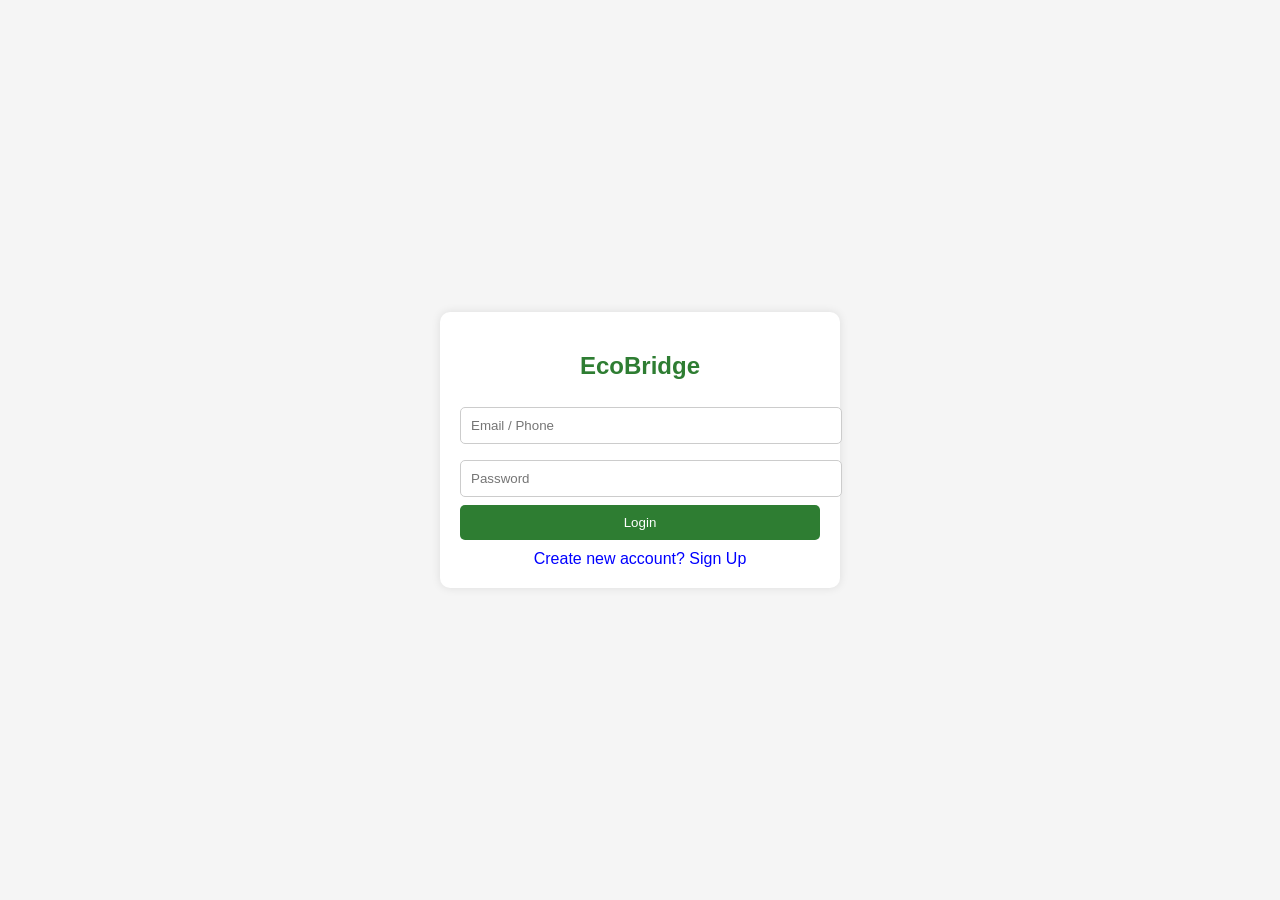
<file: Playground/backend/EcoBridge 2/index.html>
<!DOCTYPE html>
<html lang="en">
<head>
<meta charset="UTF-8">
<title>EcoBridge</title>

<style>

body{
font-family: Arial;
background:#f5f5f5;
margin:0;
display:flex;
justify-content:center;
align-items:center;
height:100vh;
}

/* LOGIN + SIGNUP */

.container{
width:360px;
background:white;
padding:20px;
border-radius:10px;
box-shadow:0 0 10px rgba(0,0,0,0.1);
}

h2{
text-align:center;
color:#2e7d32;
}

input{
width:100%;
padding:10px;
margin:8px 0;
border:1px solid #ccc;
border-radius:5px;
}

button{
width:100%;
padding:10px;
background:#2e7d32;
color:white;
border:none;
border-radius:5px;
cursor:pointer;
}

.link{
text-align:center;
margin-top:10px;
color:blue;
cursor:pointer;
}

.loader{
border:3px solid #f3f3f3;
border-top:3px solid white;
border-radius:50%;
width:16px;
height:16px;
animation:spin 1s linear infinite;
display:inline-block;
}

@keyframes spin{
0%{transform:rotate(0deg);}
100%{transform:rotate(360deg);}
}

/* HOME PAGE */

#homePage{
display:none;
height:100vh;
width:100%;
background:#f5f5f5;
overflow-y:auto;
}

.header{
background:#2e7d32;
color:white;
padding:15px;
text-align:center;
font-size:20px;
}

.section{
background:white;
margin:12px;
padding:15px;
border-radius:10px;
}

/* SEARCH BAR */

.searchContainer{
position:relative;
}

.searchContainer input{
width:100%;
padding:12px;
padding-right:35px;
border-radius:25px;
border:1px solid #ccc;
}

.micIcon{
position:absolute;
right:10px;
top:50%;
transform:translateY(-50%);
width:18px;
height:18px;
cursor:pointer;
}

/* CROP CARDS */

.cropContainer{
display:flex;
gap:10px;
overflow-x:auto;
padding-bottom:5px;
}

.cropCard{
min-width:120px;
background:white;
border-radius:10px;
box-shadow:0 3px 8px rgba(0,0,0,0.15);
text-align:center;
padding:10px;
transition:transform 0.2s ease, box-shadow 0.2s ease;
cursor:pointer;
}

.cropCard img{
width:100%;
height:80px;
border-radius:8px;
object-fit:cover;
}

.cropCard:hover{
transform:translateY(-5px);
box-shadow:0 6px 14px rgba(0,0,0,0.25);
}

/* BOTTOM NAV */

.bottomNav{
position:fixed;
bottom:0;
width:100%;
background:white;
display:flex;
justify-content:space-around;
padding:10px 0;
border-top:1px solid #ccc;
}

.navItem{
width:33%;
display:flex;
justify-content:center;
align-items:center;
border-right:1px solid #eee;
}

.navItem:last-child{
border-right:none;
}

.navItem img{
width:24px;
height:24px;
cursor:pointer;
}

</style>
</head>

<body>

<!-- LOGIN PAGE -->

<div class="container" id="loginPage">

<h2>EcoBridge</h2>

<input placeholder="Email / Phone">
<input type="password" placeholder="Password">

<button onclick="login(this)">Login</button>

<div class="link" onclick="showSignup()">Create new account? Sign Up</div>

</div>


<!-- SIGNUP PAGE -->

<div class="container" id="signupPage" style="display:none">

<h2>Sign Up</h2>

<input id="name" placeholder="Farmer Name">
<input id="location" placeholder="Location">
<input id="experience" placeholder="Farming Experience">
<input placeholder="Phone Number">
<input type="password" placeholder="Password">

<button onclick="signup(this)">Create Account</button>

<div class="link" onclick="showLogin()">Already have account? Login</div>

</div>


<!-- HOME PAGE -->

<div id="homePage">

<div class="header">EcoBridge</div>

<div class="section">
<h3>Farmer Details</h3>
<p id="farmerName"></p>
<p id="farmerLocation"></p>
<p id="farmerExp"></p>
</div>

<div class="section">

<h3>AI Search</h3>

<div class="searchContainer">

<input placeholder="Ask EcoBridge AI about crops...">

<img class="micIcon" src="micicon.jpg" alt="mic">

</div>

</div>


<div class="section">

<h3>Demanded Crops In Your Area</h3>

<div class="cropContainer">

<div class="cropCard">
<img src="tomato.jpg">
<p>Tomato</p>
</div>

<div class="cropCard">
<img src="millet.jpg">
<p>Millets</p>
</div>

<div class="cropCard">
<img src="groundnut.jpg">
<p>Groundnut</p>
</div>

<div class="cropCard">
<img src="turmeric.jpg">
<p>Turmeric</p>
</div>

</div>

</div>


<!-- BOTTOM NAV -->

<div class="bottomNav">

<div class="navItem">
<img src="homeicon.png">
</div>

<div class="navItem">
<img src="catalogueicon.png">
</div>

<div class="navItem">
<img src="historyicon.png">
</div>

</div>

</div>


<script>

function showSignup(){
document.getElementById("loginPage").style.display="none"
document.getElementById("signupPage").style.display="block"
}

function showLogin(){
document.getElementById("signupPage").style.display="none"
document.getElementById("loginPage").style.display="block"
}

function login(btn){

btn.innerHTML='<div class="loader"></div>'

setTimeout(()=>{
document.getElementById("loginPage").style.display="none"
document.getElementById("homePage").style.display="block"
},1500)

}

function signup(btn){

btn.innerHTML='<div class="loader"></div>'

let name=document.getElementById("name").value
let location=document.getElementById("location").value
let exp=document.getElementById("experience").value

setTimeout(()=>{

document.getElementById("signupPage").style.display="none"
document.getElementById("homePage").style.display="block"

document.getElementById("farmerName").innerText="Name: "+name
document.getElementById("farmerLocation").innerText="Location: "+location
document.getElementById("farmerExp").innerText="Experience: "+exp+" years"

},1500)

}

</script>

</body>
</html>
</file>
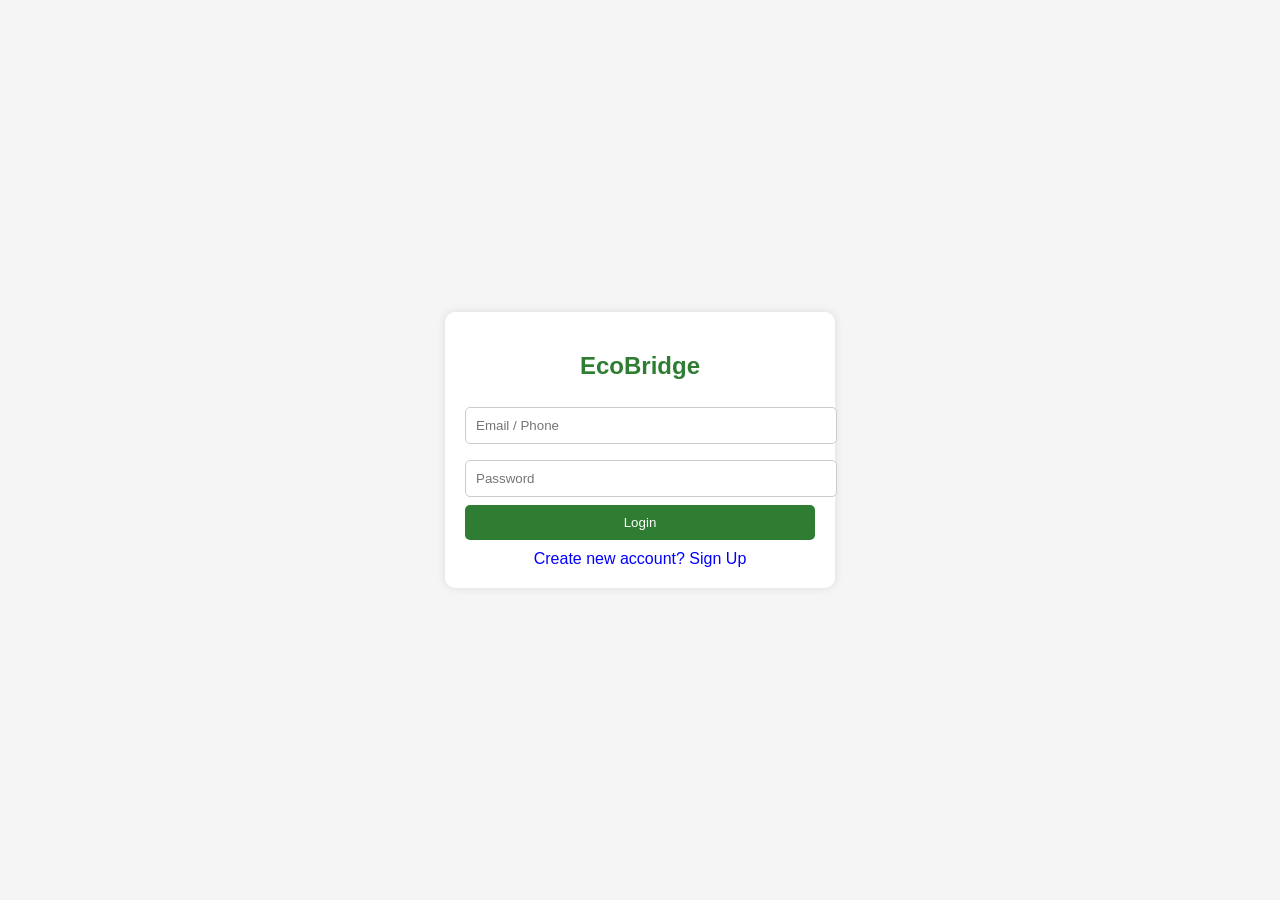
<file: Playground/backend/EcoBridge 2/eco.html>
<!DOCTYPE html>
<html lang="en">
<head>
<meta charset="UTF-8">
<title>EcoBridge</title>
<style>

body{
font-family: Arial;
background:#f5f5f5;
margin:0;
display:flex;
justify-content:center;
align-items:center;
height:100vh;
}

.container{
width:350px;
background:white;
padding:20px;
border-radius:10px;
box-shadow:0 0 10px rgba(0,0,0,0.1);
}

h2{
text-align:center;
color:#2e7d32;
}

input{
width:100%;
padding:10px;
margin:8px 0;
border:1px solid #ccc;
border-radius:5px;
}

button{
width:100%;
padding:10px;
background:#2e7d32;
color:white;
border:none;
border-radius:5px;
cursor:pointer;
}

button:disabled{
background:#aaa;
}

.link{
text-align:center;
margin-top:10px;
color:blue;
cursor:pointer;
}

.loader{
border:3px solid #f3f3f3;
border-top:3px solid white;
border-radius:50%;
width:16px;
height:16px;
animation:spin 1s linear infinite;
display:inline-block;
}

@keyframes spin{
0%{transform:rotate(0deg);}
100%{transform:rotate(360deg);}
}

/* HOME PAGE */

#homePage{
display:none;
height:100vh;
width:100%;
background:#f5f5f5;
}

.header{
background:#2e7d32;
color:white;
padding:15px;
text-align:center;
font-size:20px;
}

.section{
background:white;
margin:10px;
padding:15px;
border-radius:10px;
}

.searchBox{
display:flex;
gap:5px;
}

.searchBox input{
flex:1;
}

.bottomNav{
position:fixed;
bottom:0;
width:100%;
background:white;
display:flex;
justify-content:space-around;
padding:10px;
border-top:1px solid #ccc;
}

.navBtn{
cursor:pointer;
font-weight:bold;
}

</style>
</head>

<body>

<div class="container" id="loginPage">

<h2>EcoBridge</h2>

<input type="text" placeholder="Email / Phone">
<input type="password" placeholder="Password">

<button onclick="login(this)">Login</button>

<div class="link" onclick="showSignup()">Create new account? Sign Up</div>

</div>


<div class="container" id="signupPage" style="display:none">

<h2>Sign Up</h2>

<input id="name" placeholder="Farmer Name">
<input id="location" placeholder="Location">
<input id="experience" placeholder="Farming Experience">
<input placeholder="Phone Number">
<input type="password" placeholder="Password">

<button onclick="signup(this)">Create Account</button>

<div class="link" onclick="showLogin()">Already have account? Login</div>

</div>



<div id="homePage">

<div class="header">EcoBridge</div>

<div class="section">
<h3>Farmer Details</h3>
<p id="farmerName"></p>
<p id="farmerLocation"></p>
<p id="farmerExp"></p>
</div>

<div class="section">
<h3>AI Search</h3>
<div class="searchBox">
<input placeholder="Ask EcoBridge AI...">
<button>🎤</button>
</div>
</div>

<div class="section">
<h3>Demanded Crops In Your Area</h3>
<ul>
<li>Tomato</li>
<li>Groundnut</li>
<li>Millets</li>
<li>Turmeric</li>
</ul>
</div>

<div class="bottomNav">
<div class="navBtn">Home</div>
<div class="navBtn">Catalog</div>
<div class="navBtn">History</div>
</div>

</div>


<script>

function showSignup(){
document.getElementById("loginPage").style.display="none"
document.getElementById("signupPage").style.display="block"
}

function showLogin(){
document.getElementById("signupPage").style.display="none"
document.getElementById("loginPage").style.display="block"
}

function login(btn){
btn.innerHTML='<div class="loader"></div>'
btn.disabled=true

setTimeout(()=>{
document.getElementById("loginPage").style.display="none"
document.getElementById("homePage").style.display="block"
},1500)
}

function signup(btn){

btn.innerHTML='<div class="loader"></div>'
btn.disabled=true

let name=document.getElementById("name").value
let location=document.getElementById("location").value
let exp=document.getElementById("experience").value

setTimeout(()=>{

document.getElementById("signupPage").style.display="none"
document.getElementById("homePage").style.display="block"

document.getElementById("farmerName").innerText="Name: "+name
document.getElementById("farmerLocation").innerText="Location: "+location
document.getElementById("farmerExp").innerText="Experience: "+exp+" years"

},1500)

}

</script>

</body>
</html>
</file>
